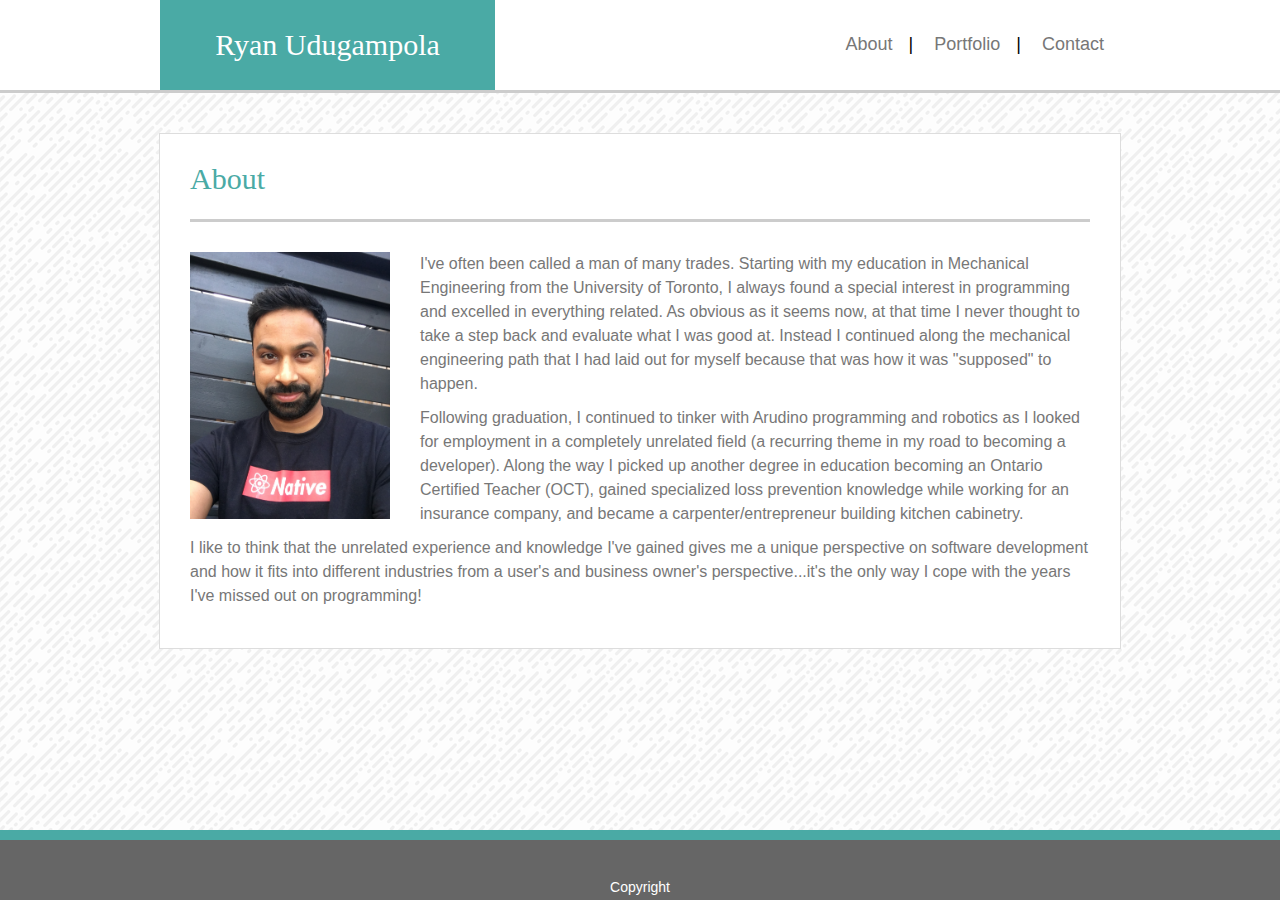
<file: index.html>
<!DOCTYPE html>
<html lang="en">
<head>
    <meta charset="UTF-8">
    <meta name="viewport" content="width=device-width, initial-scale=1.0">
    <meta http-equiv="X-UA-Compatible" content="ie=edge">
    <link rel="stylesheet" type="text/css" href="assets/css/reset.css">
    <link rel="stylesheet" type="text/css" href="assets/css/style.css">
    <link rel="stylesheet" href="https://use.fontawesome.com/releases/v5.0.13/css/all.css" integrity="sha384-DNOHZ68U8hZfKXOrtjWvjxusGo9WQnrNx2sqG0tfsghAvtVlRW3tvkXWZh58N9jp" crossorigin="anonymous">
    <title>Ryan Udugampola - Portfolio</title>
</head>
<body>
    <!--Header which includes the logo and navigation links-->
    <header>
        <div class="header-content">
            <!--Logo Div-->
            <div class="logo">
                <h1>Ryan Udugampola</h1>
            </div>

            <!--Navigation Links-->
            <nav>
                <a href="index.html">About</a>|
                <a href="portfolio.html">Portfolio</a>|
                <a href="contact.html">Contact</a>
            </nav>
        </div>
    </header>

    <!--Main Container-->
    <div class="main-container">
        <!--Content Container-->
        <div class="content-container">
            <!--Page Title at the top left of every content-container-->
            <div class="content-title">
                <h1>About</h1>
            </div>
            <div class="content">
                <img id="profile-picture" src="assets/images/headshot.JPG" alt="Photograph of Ryan" >
                <p>
                    I've often been called a man of many trades. Starting with my education in Mechanical Engineering
                    from the University of Toronto, I always found a special interest in programming and excelled in everything related.
                    As obvious as it seems now, at that time I never thought to take a step back and evaluate what I was good at. Instead I continued
                    along the mechanical engineering path that I had laid out for myself because that was how it was "supposed" to happen.
                </p>
                <p>    
                    Following graduation, I continued to tinker with Arudino programming and robotics as I looked for employment 
                    in a completely unrelated field (a recurring theme in my road to becoming a developer). Along the way I picked up another degree
                    in education becoming an Ontario Certified Teacher (OCT), gained specialized loss prevention knowledge while working for an insurance company,
                    and became a carpenter/entrepreneur building kitchen cabinetry. 
                </p>
                <p>
                    I like to think that the unrelated experience and knowledge I've gained gives me a unique perspective on software development and how it fits into different 
                    industries from a user's and business owner's perspective...it's the only way I cope with the years I've missed out on programming! 
                </p>
            </div>
        </div>
    </div>
    <footer>
        Copyright <i class="far fa-copyright"></i>
    </footer>
</body>
</html>
</file>
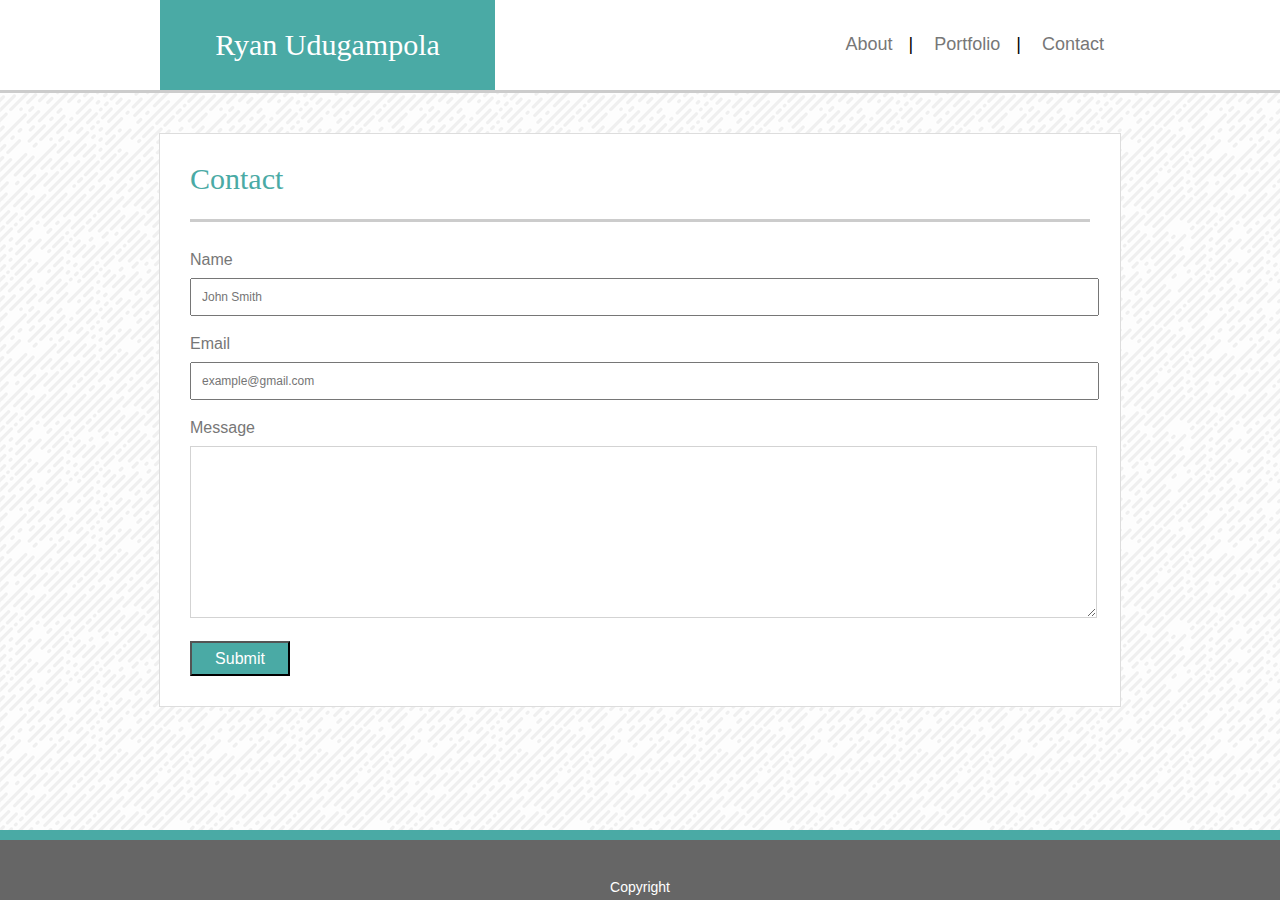
<file: contact.html>
<!DOCTYPE html>
<html lang="en">
<head>
    <meta charset="UTF-8">
    <meta name="viewport" content="width=device-width, initial-scale=1.0">
    <meta http-equiv="X-UA-Compatible" content="ie=edge">
    <link rel="stylesheet" type="text/css" href="assets/css/reset.css">
    <link rel="stylesheet" type="text/css" href="assets/css/style.css">
    <link rel="stylesheet" href="https://use.fontawesome.com/releases/v5.0.13/css/all.css" integrity="sha384-DNOHZ68U8hZfKXOrtjWvjxusGo9WQnrNx2sqG0tfsghAvtVlRW3tvkXWZh58N9jp" crossorigin="anonymous">
    <title>Ryan Udugampola - Portfolio</title>
</head>
<body>
    <!--Header which includes the logo and navigation links-->
    <header>
        <div class="header-content">
            <!--Logo Div-->
            <div class="logo">
                <h1>Ryan Udugampola</h1>
            </div>
    
            <!--Navigation Links-->
            <nav>
                <a href="index.html">About</a>|
                <a href="portfolio.html">Portfolio</a>|
                <a href="contact.html">Contact</a>
            </nav>
        </div>
    </header>

    <!--Main Container-->
    <div class="main-container">
            <!--Content Container-->
            <div class="content-container">
                <!--Page Title at the top left of every content-container-->
                <div class="content-title">
                    <h1>Contact</h1>
                </div>
                <div class="content clearfix">
                    <div class="input-field">
                        <h3>Name</h3>
                        <input type="text" placeholder="John Smith">
                    </div>
                    <div class="input-field">
                        <h3>Email</h3>
                        <input type="text" placeholder="example@gmail.com">
                    </div>
                    <div class="input-field">
                        <h3>Message</h3>
                        <textarea rows="10"></textarea>
                    </div>
                    <button>Submit</button>
                </div>
            </div>
        </div>
    <footer>
        Copyright <i class="far fa-copyright"></i>
    </footer>
</body>
</html>
</file>
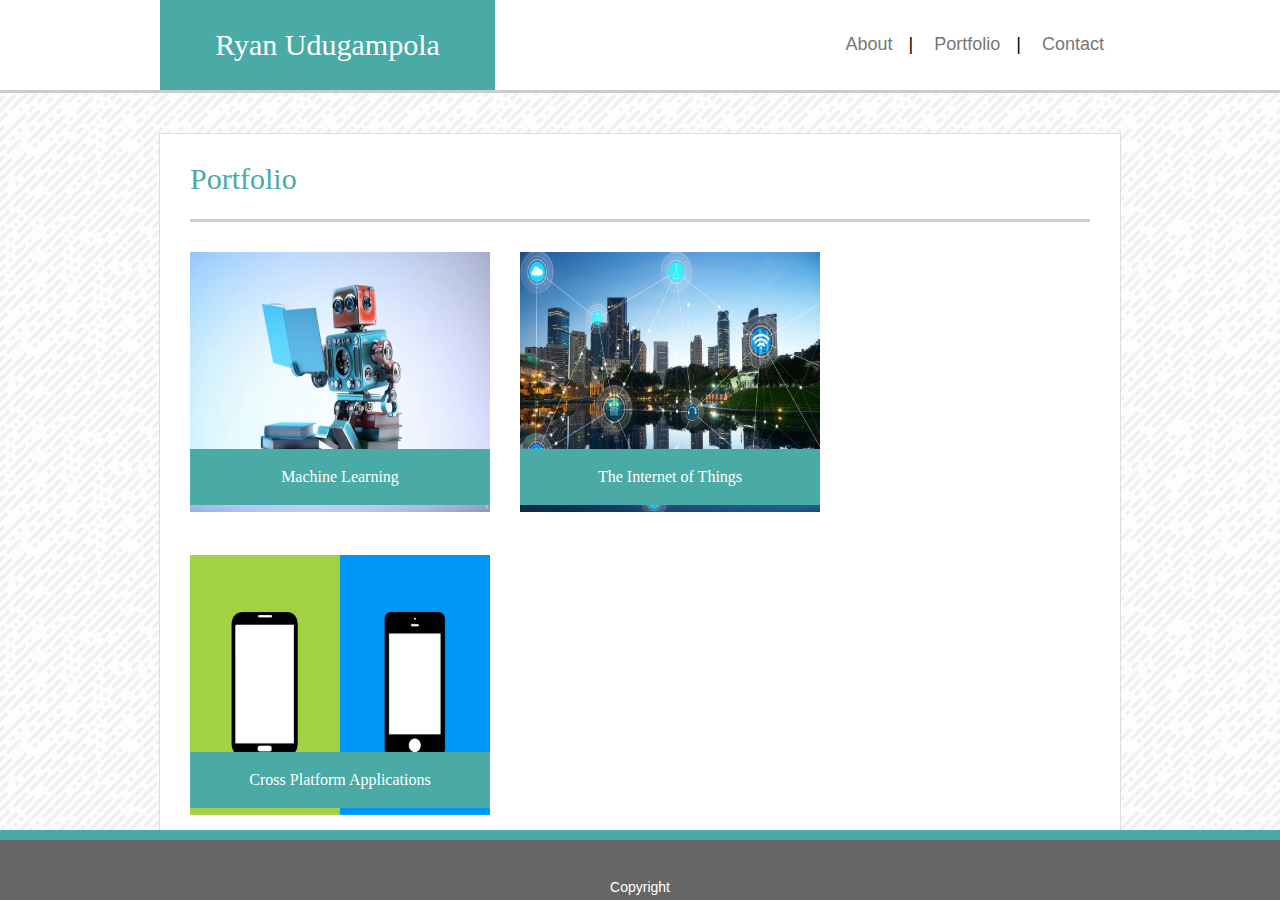
<file: portfolio.html>
<!DOCTYPE html>
<html lang="en">
<head>
    <meta charset="UTF-8">
    <meta name="viewport" content="width=device-width, initial-scale=1.0">
    <meta http-equiv="X-UA-Compatible" content="ie=edge">
    <link rel="stylesheet" type="text/css" href="assets/css/reset.css">
    <link rel="stylesheet" type="text/css" href="assets/css/style.css">
    <link rel="stylesheet" href="https://use.fontawesome.com/releases/v5.0.13/css/all.css" integrity="sha384-DNOHZ68U8hZfKXOrtjWvjxusGo9WQnrNx2sqG0tfsghAvtVlRW3tvkXWZh58N9jp" crossorigin="anonymous">
    <title>Ryan Udugampola - Portfolio</title>
</head>
<body>
    <!--Header which includes the logo and navigation links-->
    <header>
        <div class="header-content">
            <!--Logo Div-->
            <div class="logo">
                <h1>Ryan Udugampola</h1>
            </div>
    
            <!--Navigation Links-->
            <nav>
                <a href="index.html">About</a>| 
                <a href="portfolio.html">Portfolio</a>| 
                <a href="contact.html">Contact</a>
            </nav>
        </div>
    </header>

    <!--Main Container-->
    <div class="main-container">
        <!--Content Container-->
        <div class="content-container">
            <!--Page Title at the top left of every content-container-->
            <div class="content-title">
                <h1>Portfolio</h1>
            </div>
            <div class="content clearfix">
                <div class="project-tile">
                    <img id="project-thumbnail" src="assets/images/project1.jpg" alt="project1">
                    <div class="project-title">Machine Learning</div>
                </div>
                <div class="project-tile">
                    <img id="project-thumbnail" src="assets/images/project2.jpg" alt="project1">
                    <div class="project-title">The Internet of Things</div>
                </div>
                <div class="project-tile">
                    <img id="project-thumbnail" src="assets/images/project3.png" alt="project1">
                    <div class="project-title">Cross Platform Applications</div>
                </div>
            </div>
        </div>
    </div>
    <footer>
            Copyright <i class="far fa-copyright"></i>
    </footer>
</body>
</html>
</file>
<file: assets/css/style.css>
header{
    height: 90px;
    position: relative;
    margin:auto;
    background-color: #ffffff;
    border-bottom: 3px solid #cccccc
}

.logo {
    background-color: #4aaaa5;
    width: 275px;
    float: left;
    height: 30px;
    color: white;
    text-align: center;
    padding: 30px;
}

.header-content {
    width: 960px;
    margin:auto;
}

nav {
    float: right;
    font-family: Arial, Helvetica, sans-serif;
    padding-top: 35px;
    font-size: 18px;
}

h1 {
    font-size:30px;
    font-family: 'Georgia', Times, Times New Roman, serif;
}

.content-container {
    width: 960px;
    background-color: #ffffff;
    position: relative;
    margin: auto;
    border: 1px solid #dddddd;
    margin-top:40px;
}

.content-title {
    color: #4aaaa5;
    height: 30px;
    margin: 30px;
    border-bottom: 3px solid #cccccc;
    padding-bottom: 25px; 
}

footer {
    position: fixed;
    width:100%;
    height: 20px;
    bottom: 0px;
    background-color: #666666;
    text-align: center;
    border-top: 10px solid #4aaaa5;
    padding-top: 40px;
    font-size: 14px;
    font-family: Arial, Helvetica, sans-serif;
    color:white;
}

body {
    background-image: url('../images/funky-lines.png');
}

#profile-picture{
    width:200px;
    float: left;
    padding-right: 30px;
}

.content {
    position: relative;
    margin:30px;
    clear: both;
}

.clearfix:after {
    content:" ";
    display:block;
    clear:both;
}

p {
    color: #777777;
    font-family: 'Arial', 'Helvetica Neue', Helvetica, sans-serif;
    line-height: 1.5;
    padding-bottom: 10px;
}

a {
    color: #777777;
    padding: 0px 16px;
    font-family: 'Arial', 'Helvetica Neue', Helvetica, sans-serif;
    text-decoration: none;
}

.project-tile {
    position: relative;
    padding-right:30px;
    padding-bottom:40px;
    float: left;
}

#project-thumbnail {
    width:300px;
    height:260px;
}

.project-title {
    position: absolute;
    background-color: #4aaaa5;
    color: white;
    text-align: center;
    width: 300px;
    font-family: 'Georgia', 'Times', 'Times New Roman', 'serif';
    padding:20px 0px;
    bottom:50px;
}

input {
    display: block;
    width: 100%;
    color: #777777;
    font-family: 'Arial', 'Helvetica Neue', Helvetica, sans-serif;
    padding: 10px;
    font-size: 12px;
}

textarea {
    width: 100%;
    color: #777777;
    font-family: 'Arial', 'Helvetica Neue', Helvetica, sans-serif;
    border-color: lightgray;
    padding: 10px;
}

h3 {
    color: #777777;
    font-family: 'Arial', 'Helvetica Neue', Helvetica, sans-serif;
    padding-bottom: 10px;
}

.input-field {
    padding-bottom: 20px;
    margin-right:15px;
}

button {
    background-color: #4aaaa5;
    color: white;
    font-family: 'Arial', 'Helvetica Neue', Helvetica, sans-serif;
    font-size: 16px;
    width: 100px;
    height: 35px;
    font-weight: lighter;
}
</file>
